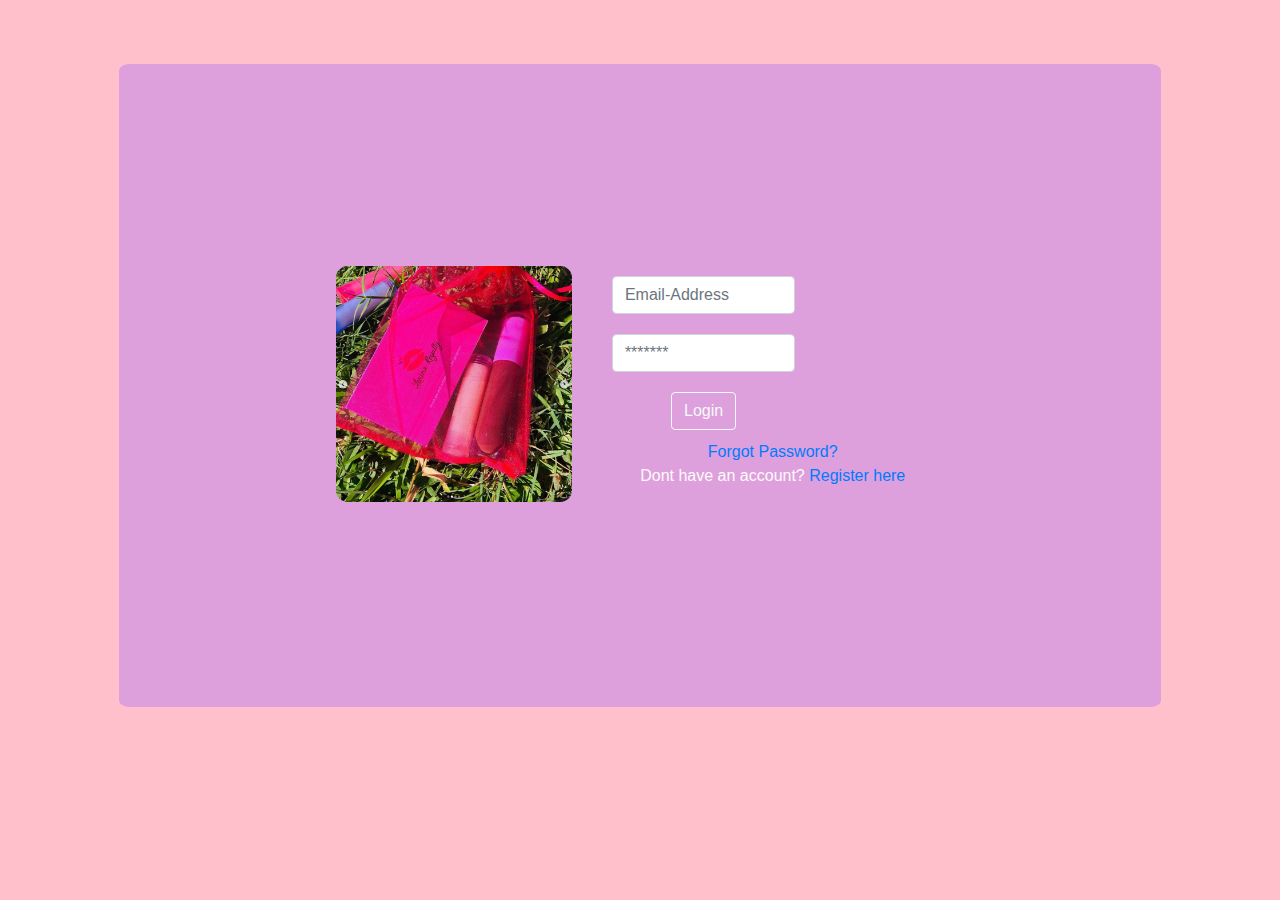
<file: index-1.html>
<!DOCTYPE html>
<!--[if lt IE 7]>      <html class="no-js lt-ie9 lt-ie8 lt-ie7"> <![endif]-->
<!--[if IE 7]>         <html class="no-js lt-ie9 lt-ie8"> <![endif]-->
<!--[if IE 8]>         <html class="no-js lt-ie9"> <![endif]-->
<!--[if gt IE 8]>      <html class="no-js"> <!--<![endif]-->
<html>
    <head>
        <meta charset="utf-8">
        <meta http-equiv="X-UA-Compatible" content="IE=edge">
        <title></title>
        <meta name="description" content="">
        <meta name="viewport" content="width=device-width, initial-scale=1">
        <link rel="stylesheet" href=>
        <link rel="stylesheet" href="css/bootstrap.css">
        <link rel="stylesheet" href="css/login.css" >
    </head>
    <body>
         
            <section class="container" style="padding: 5%;">
                <div class="">
                <div class="row ">
                    <div class="col-lg-5">
                        <div class="carousel slide" id="carouselExampleSlidesOnly" data-bs-ride="carousel" data-bs-interval = "5000">
                            <div class="carousel-inner">
                                <div class="carousel-item active">
                                    <img src="images/Screenshot 2021-11-05 062401.png" class="img-fluid login-img d-block w-100 img-cover">
                                </div>
                                <div class="carousel-item">
                                    <img src="images/Screenshot 2021-11-05 062438.png" class="img-fluid login-img d-block w-100 img-cover">
                                </div>
                                <div class="carousel-item">
                                    <img src="images/Screenshot 2021-11-05 062522.png" class="img-fluid login-img d-block w-100 img-cover">
                                </div>
                                <div class="carousel-item">
                                    <img src="images/Screenshot 2021-11-05 062557.png" class="img-fluid login-img d-block w-100 img-cover">
                                </div>
                                <div class="carousel-item">
                                    <img src="images/Screenshot 2021-11-05 062658.png" class="img-fluid login-img d-block w-100 img-cover">
                                </div>
                                <div class="carousel-item">
                                    <img src="images/Screenshot 2021-11-05 062759.png" class="img-fluid login-img d-block w-100 img-cover">
                                </div>
                                <div class="carousel-item">
                                    <img src="images/Screenshot 2021-11-04 152452.png" class="img-fluid login-img d-block w-100 img-cover">
                                </div>
                            </div>
                        </div>
                        

                    </div>

                    <div class="col-lg-7">
                        <form>
                            <div class="form-row form-part">
                                <div class="col-lg-7">
                                    <input type="email" placeholder="Email-Address" class="form-control">
                                </div>
                            </div>

                            <div class="form-row form-part">
                                <div class="col-lg-7">
                                    <input type="password" placeholder="*******" class="form-control">
                                </div>
                            </div>
                            <div class="form-row form-part">
                                <div class="col-lg-7">
                                    <button type="button"  class="btn btn-outline-light">Login</button>
                                </div>
                            </div>
                            <a class="links" href="#">Forgot Password?</a>
                            <p>Dont have an account? <a class="links" href="#">Register here</a></p>
                        </form>
                        
                    </div>
                </div>
              </div>    
            </section>
           <!--[if lt IE 7]>
            <p class="browsehappy">You are using an <strong>outdated</strong> browser. Please <a href="#">upgrade your browser</a> to improve your experience.</p>
        <![endif]-->
        <script src="https://code.jquery.com/jquery-3.5.1.slim.min.js" integrity="sha384-DfXdz2htPH0lsSSs5nCTpuj/zy4C+OGpamoFVy38MVBnE+IbbVYUew+OrCXaRkfj" crossorigin="anonymous"></script>

        <script src="https://cdn.jsdelivr.net/npm/bootstrap@5.1.3/dist/js/bootstrap.bundle.min.js" integrity="sha384-ka7Sk0Gln4gmtz2MlQnikT1wXgYsOg+OMhuP+IlRH9sENBO0LRn5q+8nbTov4+1p" crossorigin="anonymous"></script>
        
        <script src="" async defer></script>
    </body>
</html>
</file>
<file: css/login.css>
body
{
    text-align: center;
    background-color: pink;
}
.container
{
    color: snow;
}
.login-img
{
    border-radius: 5%;
    font-family: -apple-system, BlinkMacSystemFont, 'Segoe UI', Roboto, Oxygen, Ubuntu, Cantarell, 'Open Sans', 'Helvetica Neue', sans-serif;
}
.row
{
    border-radius: 1%;
  background-color: plum;
  padding: 20%;

}
.form-part
{
    padding: 10px;
}
.links
{
    text-decoration: no;
}
</file>
